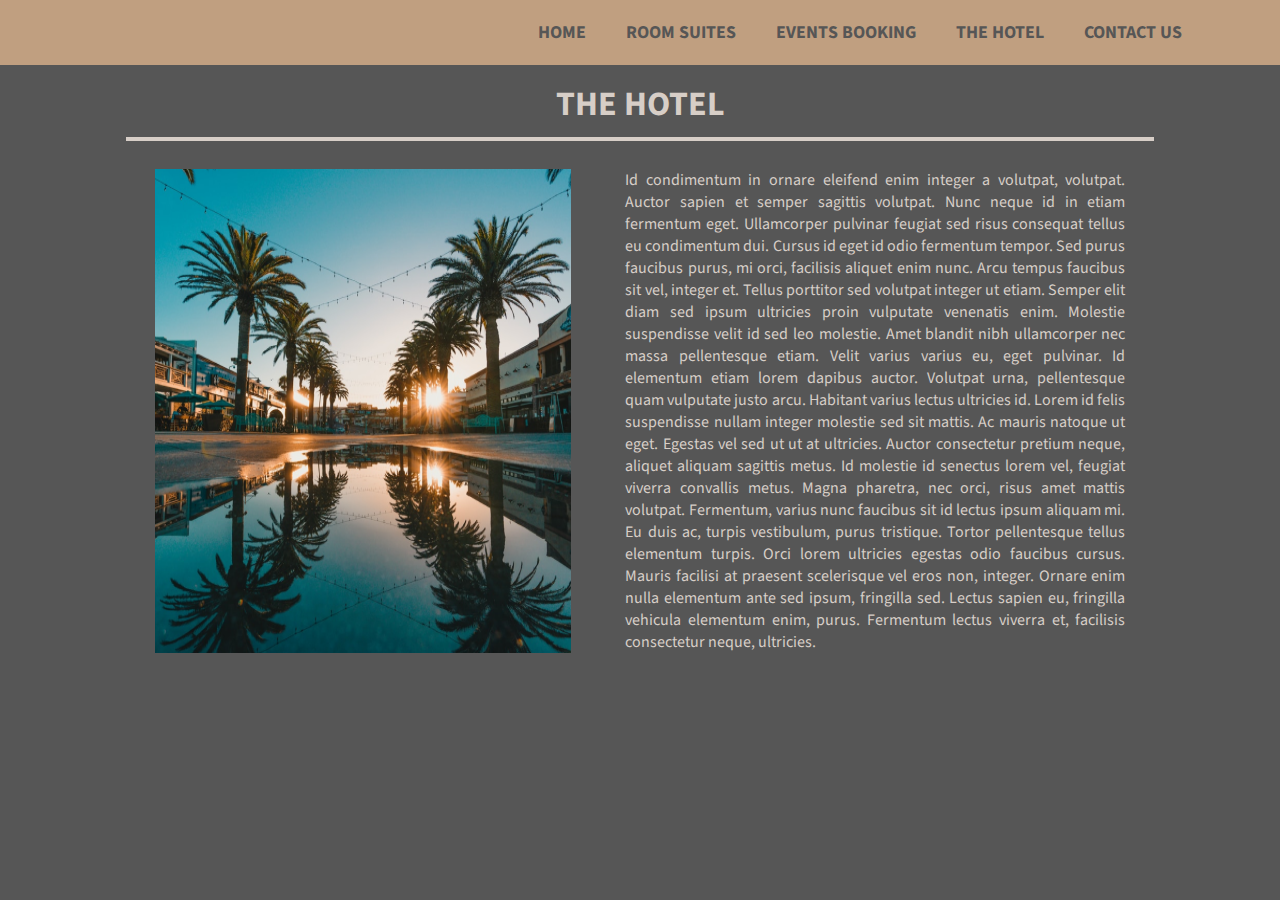
<file: the-hotel.html>
<!DOCTYPE html>
<html lang="en">

<head>
    <meta charset="UTF-8">
    <meta name="viewport" content="width=device-width, initial-scale=1.0">
    <title>Mahogany Hotels & Suites</title>
    <link rel="stylesheet" type="text/css" href="style.css">
    <script src="script.js"></script>
</head>

<body class="about">
    <nav id="navbar">
        <input checked type="checkbox" id="check">
        <ul>
            <li><a href="index.html">HOME</a></li>
            <li><a href="">ROOM SUITES</a></li>
            <li><a href="">EVENTS BOOKING</a></li>

            <li><a href="the-hotel.html">THE HOTEL</a></li>
            <li><a href="">CONTACT US</a></li>
        </ul>
    </nav>
    <label for="check" class="checkbtn">
        <?xml version="1.0" ?>
        <!DOCTYPE svg PUBLIC '-//W3C//DTD SVG 1.1//EN' 'http://www.w3.org/Graphics/SVG/1.1/DTD/svg11.dtd'><svg
            enable-background="new 0 0 26 26" class="checkbtn" id="" version="1.1" viewBox="0 0 26 26"
            xml:space="preserve" xmlns="http://www.w3.org/2000/svg" xmlns:xlink="http://www.w3.org/1999/xlink">
            <g>
                <path
                    d="M24.25,12.25H1.75C1.3359375,12.25,1,12.5859375,1,13s0.3359375,0.75,0.75,0.75h22.5   c0.4140625,0,0.75-0.3359375,0.75-0.75S24.6640625,12.25,24.25,12.25z" />
                <path
                    d="M1.75,7.75h22.5C24.6640625,7.75,25,7.4140625,25,7s-0.3359375-0.75-0.75-0.75H1.75   C1.3359375,6.25,1,6.5859375,1,7S1.3359375,7.75,1.75,7.75z" />
                <path
                    d="M24.25,18.25H1.75C1.3359375,18.25,1,18.5859375,1,19s0.3359375,0.75,0.75,0.75h22.5   c0.4140625,0,0.75-0.3359375,0.75-0.75S24.6640625,18.25,24.25,18.25z" />
            </g>
        </svg>
    </label>
    <h1 class="hotelname">THE HOTEL</h1>
    <hr class="hrlight">
    <div class="specialfeat">
        <img src="images\Rectangle 31.png">
        <span>Id condimentum in ornare eleifend enim integer a volutpat, volutpat. Auctor sapien et
            semper sagittis
            volutpat. Nunc neque id in etiam fermentum eget. Ullamcorper pulvinar feugiat sed risus consequat tellus eu
            condimentum dui. Cursus id eget id odio fermentum tempor. Sed purus faucibus purus, mi orci, facilisis
            aliquet enim nunc. Arcu tempus faucibus sit vel, integer et. Tellus porttitor sed volutpat integer ut etiam.
            Semper elit diam sed ipsum ultricies proin vulputate venenatis enim. Molestie suspendisse velit id sed leo
            molestie. Amet blandit nibh ullamcorper nec massa pellentesque etiam. Velit varius varius eu, eget pulvinar.
            Id elementum etiam lorem dapibus auctor. Volutpat urna, pellentesque quam vulputate justo arcu. Habitant
            varius lectus ultricies id. Lorem id felis suspendisse nullam integer molestie sed sit mattis. Ac mauris
            natoque ut eget. Egestas vel sed ut ut at ultricies. Auctor consectetur pretium neque, aliquet aliquam
            sagittis metus. Id molestie id senectus lorem vel, feugiat viverra convallis metus. Magna pharetra, nec
            orci, risus amet mattis volutpat. Fermentum, varius nunc faucibus sit id lectus ipsum aliquam mi. Eu duis
            ac, turpis vestibulum, purus tristique. Tortor pellentesque tellus elementum turpis. Orci lorem ultricies
            egestas odio faucibus cursus. Mauris facilisi at praesent scelerisque vel eros non, integer. Ornare enim
            nulla elementum ante sed ipsum, fringilla sed. Lectus sapien eu, fringilla vehicula elementum enim, purus.
            Fermentum lectus viverra et, facilisis consectetur neque, ultricies.</span>
    </div>
</body>

</html>
</file>
<file: style.css>
@import url('https://fonts.googleapis.com/css2?family=Source+Sans+Pro:wght@400;700&family=Source+Serif+Pro:wght@400;700&display=swap');

body {
    margin: 0;
   
}

/*landing page*/

#navbar {
background-color: #C09F80;
position: fixed;
width: 100%;
z-index: 2;
}

#navbar ul {
display: flex;
justify-content: flex-end;
margin: 0px; 
list-style-type: none;
padding: 20px 78px;
}

#navbar ul a {
    text-decoration: none;
    color: #565656;
    font-family: Source Sans Pro;
    font-weight: bold;
    font-size: 1.4vw;
    white-space: nowrap;
    padding: 20px;
}

#navbar ul a:hover {
    background-color: #FFFFFF;
    color: #C09F80;
}

.homebackground {
    /*max-width: 100%;
    height: auto;*/
     background-image: url(images/Bgdd.png);
    background-repeat: no-repeat;
    background-size: cover;
    padding-top: 257px;
    padding-bottom: 210px;
}

.hotelname {
    font-family: Source Sans Pro;
    font-weight: bold;
    font-size: 4em;
    color: #D7CEC7;
    text-align: center;
    margin-bottom: 0;
}

.subname {
    font-family: Source Serif Pro;
    font-weight: normal;
    font-size: 34px;
    color: #FFFFFF;
    text-align: center;
    margin: 0px;
}

.intro {
    font-family: Source Sans Pro;
    text-align: center;
    color: #FFFFFF;
    margin-bottom: 47px;
}

.bookbtn {
      margin: auto;
      display: flex;
      justify-content: center;
      
}

#bknow {
    height: 60px;
    width: 150px;
    font-family: Source Sans Pro;
    font-weight: bold;
    font-size: 20px;
    background: #C09F80;
    color: #FFFFFF;
    margin-right: 2%;
    border: none;
}

#bknow:hover {
    background-color: #FFFFFF;
    color: #C09F80;
    }

  #explore {
    height: 60px;
    width: 150px;
    font-family: Source Sans Pro;
    font-weight: bold;
    font-size: 20px;
    border: 3px solid #FFFFFF;
    
    color: #C09F80;
    background: transparent;
    margin-left: 2%;
}

#explore:hover {
    background-color: #FFFFFF;
    color: #C09F80;
    }


.suites {
    font-family: Source Sans Pro;
    font-weight: bold;
    font-size: 34px;
    text-align: center;
    color: black;
    margin-bottom: 10px;
}

hr {
    border: 2px solid #565656;
    width: 80%;
}
/*implement later*/
.carousel-container {
    width: 391px;
    margin: auto;
    overflow: hidden;
    position: relative;
    margin-bottom: 20px;
}

.carousel-slide {
    display: flex;
    width: 100%;
    height: 400px;
}

#prevbtn {
  fill: white;
  position: absolute; 
  z-index: 1;
  top: 20%;
  width: 50px;
  height: 50px;
  cursor: pointer;
}

#nextbtn {
    fill: white;
  position: absolute; 
  z-index: 1;
  top: 20%;
  width: 50px;
  height: 50px;
  cursor: pointer;
  right: 0;
}
/*implement later*/

.specialfeat {
   padding-top: 20px;
   display: flex;
   justify-content: space-evenly;
   margin: 0 auto;
}

.specialfeatchild {
width: 300px;
height: 400px;
background: rgba(0, 0, 0, 0.54);
}

.feat {
    padding-top: 10px;
    background-color: #D7CEC7;
    padding-bottom: 18px;
}

.feat #bknow {
    display: block;
    margin: 34px auto;
}

.specialfeatchild img {
    width: 100%;
}

.specialfeatchild span {
    font-family: Source Sans Pro;
    color: #D7CEC7;
    text-align: center;
    padding:  10px;
    display: block;
}

.specialfeatchild h3 {
position: relative;
color: #D7CEC7;
font-family: Source Serif Pro;
font-weight: bold;
font-size: 24px;
text-align: center;
height: 0;
margin: 0;
top: 150px;
}

.contactintro {
    font-family: Source Sans Pro;
    text-align: center;
    color:black;
    margin-bottom: 20px;
}

.formcontainer {
    margin: auto;
    width: 492px;
    display: flex;
    flex-direction: column;
}

.formcontainer [for="subscribe"] {
    font-family: Source Sans Pro;
    color:black;
    margin-bottom: 47px;
    font-size: 14px;
}

.inputstyle {
    width: 100%;
    height: 40px;
    border: 2px solid #565656;
    box-sizing: border-box;
    border-radius: 10px;
    margin: 10px 0px;
    padding: 8px;
}

#feedback {
    height: 100px;
}

#subscribe {
    display: inline;
}

.formcontainer #bknow {
    display: block;
    margin: 34px auto;
}

footer {
    background-color: #565656;
    color: #D7CEC7;
    font-family: Source Sans Pro;
}

footer h2 {
    font-size: 34px;
    text-align: center;
    margin-bottom: 0;
    padding-top: 10px;
}

footer p {
    text-align: center;
    margin-top: 0;
    font-family: Source Serif Pro;
}

footer ul a {
    text-decoration: none;
    font-family: Source Sans Pro;
    color: #D7CEC7;
}
footer ul {
    list-style-type: none;
    padding: 0px;
}

.hrlight {
    border: 2px solid #D7CEC7;
    width: 80%;
}

.foot {
    display: flex;
    justify-content: space-around;
    margin: 30px;
}

.summary {
    width: 500px;
    text-align: right;
}

svg {
    width: 22px;
    height: 22px;
    fill: #D7CEC7;
    display: inline-block;
}

.footerfoot {
    display: flex;
    justify-content: space-between;
    width: 80%;
margin: auto;
}
#check {
            display: none;
        }
.checkbtn {
    display: none;
}
@media screen and (max-width:750px) {
    #navbar ul {
        display: flex;
        justify-content: center;
        padding: 20px 58px ;
        }
        #navbar ul a {
        font-size: 16px;
        padding: 5px;
        }
        #navbar ul li {
            padding: 0px 14px;
        }
        .formcontainer {
            width: 70vw;
        }
        .contactintro {
            width: 80%;
            margin: auto;
        }
        .checkbtn {
            width: 30px;
            height: 30px;
            fill: #D7CEC7;
            position: relative;        
            cursor: pointer;
            margin-top: 7px;
            margin-right: 7px;
            display: initial;
            right: 10px;
            position: fixed;
        }
        #check:checked ~ ul {                 
            display: none;    
            transition: all .5s ease;
        }
        #navbar ul {    
    
            align-items: center;
            flex-direction: column;
            
        }
        #navbar li  {
            margin: 5px;
        }
        .summary {
            display: none;
        }
        .carousel-container {
            width: 350px;
          
        }
}

@media screen and (max-width:1000px) {
.specialfeat {
            flex-wrap: wrap;
        }
        .specialfeatchild {
margin-top: 20px;
        }
        
}

/*landing page*/

/*the hotel*/
.about {
    background-color: #565656;
    margin-bottom: 40px;
}

.about h1 {
    margin-top: 0;
    padding-top: 80px;
    font-size: 34px;
}

.about .specialfeat {
    margin: auto 100px;
}

.about .specialfeat span {
    width:  500px;
    color: #D7CEC7;
    font-family: Source Sans Pro;
    text-align: justify;
}

@media screen and (max-width:750px) {
    .about .specialfeat span {
        width:  80%;
        margin-top: 20px;
    }
    .about .specialfeat {
        margin: auto ;
    }
}
</file>
